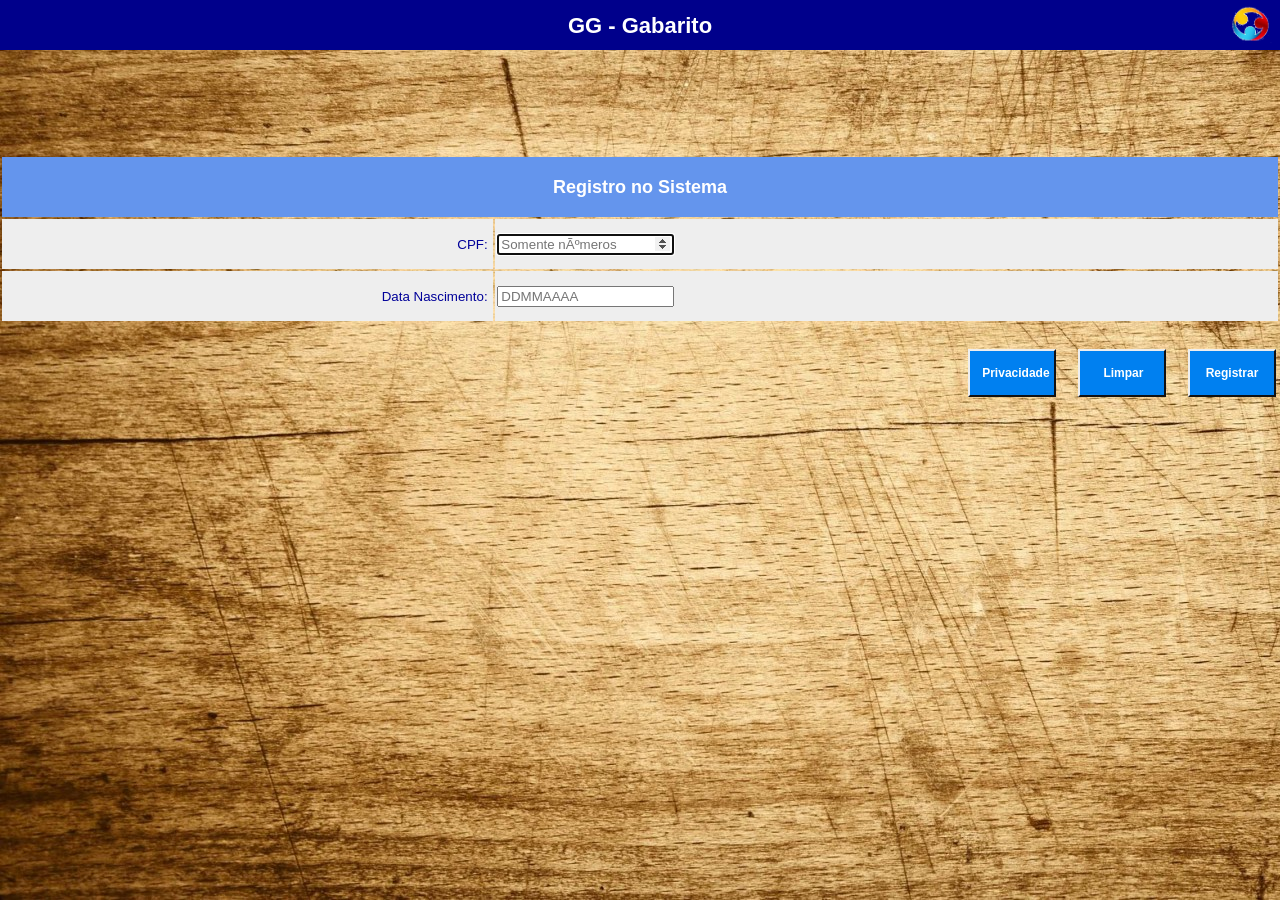
<file: index.html>
<!DOCTYPE html>
<head>
    <meta http-equiv="Content-Type" content="text/html; charset=ISO-8859-1">
    <!-- meta http-equiv="Content-Security-Policy" content="default-src * 'self' 'unsafe-inline' data: gap: 'unsafe-eval';style-src * 'self' 'unsafe-inline';connect-src * ;script-src * 'self' 'unsafe-inline';media-src *" -->
    <meta http-equiv="Content-Security-Policy" content="default-src *; style-src 'self' http://* 'unsafe-inline'; script-src 'self' http://* 'unsafe-inline' 'unsafe-eval'" />  
    <meta name="format-detection" content="telephone=yes">
    <meta name="msapplication-tap-highlight" content="yes">
    <meta name="viewport" content="initial-scale=1, width=device-width, viewport-fit=cover">
    <link rel="stylesheet" type="text/css" href="css/index.css">
    <link rel="stylesheet" type="text/css" href="css/Estilos.css">
    
<!--    <script type="text/javascript" src="cordova.js"></script> -->
    <script type="text/javascript" src="js/index.js"></script>    
    <script type="text/javascript" src="js/jquery.min.js"></script>   
<title>GG - Gabarito Escolar</title>
</head>

<body>
<div id="tudo">

    <!-- Cabeçalho -->
	<div class="cabecalho">
		<table border="0" width="100%" align="middle" cellpadding="0" cellspacing="0">
			<tr valign="middle">
				<td width="10%">
					&nbsp;<img src='img/voltar4.png' height='40px' style='cursor:pointer' id='voltar' class='seta oculto'>
				</td>
				<td class="titulo" width="80%">
					GG - Gabarito
				</td>
				<td width="10%">
					<img src='img/sedf2.png' height='40px' class="sedf">
				</td>				
			</tr>
		</table>
	</div>    


    <!-- Página Lista de Gabaritos -->
    <div id="dvConteudo" class="dvConteudo oculto">
    </div>

    <!-- Página Detalhe de Gabarito -->
    <div id="dvDetalhe" class="dvDetalhe oculto">
    </div>

    <!-- Registro Inicial no Sistema -->
    <div id="inicial" class="inicial oculto">
     	<table border="0" width="100%" align="middle" cellpadding="2" cellspacing="2">
			<tr class="tabela_resposta_titulo_18">
				<td align="middle" colspan="2" style="height:60px">Registro no Sistema</td>
			</tr>     	
            <tr class="tabela_resposta_corpo_10" style="height: 50px">
                <td class="right">CPF:&nbsp;</td>
                <td class="left">
                	<input type="number" name="num_cpf" id="num_cpf" size="4" maxlength="14" placeholder="Somente números" value="">
                </td>
            </tr>
            <tr class="tabela_resposta_corpo_10" style="height: 50px">
                <td class="tabregistro right">Data Nascimento:&nbsp;</td>
                <td class="tabregistro left">
                	<input type="number" name="dat_nascimento" id="dat_nascimento" size="12" maxlength="9" placeholder="DDMMAAAA" value="">
                </td>
            </tr>
            <tr><td colspan="2" class="tabregistro">&nbsp;</td></tr>
            <tr style="height: 50px">
                <td colspan="2" class="right">
                	<input type="button" id="cmdPrivacidade" name="cmdPrivacidade" value="  Privacidade " class="botao_azul">
                	&nbsp;&nbsp;&nbsp;                
                	<input type="button" id="cmdLimpar" name="cmdLimpar" value="  Limpar " class="botao_azul">
                	&nbsp;&nbsp;&nbsp;
                    <input type="button" id="cmdRegistrar" name="cmdRegistrar" value="  Registrar  " class="botao_azul">
                </td>
            </tr>
        </table>
    </div>

            

    <div id="divRodape" class="rodape oculto">
        <canvas id="myChart" style="width:100%";></canvas>
    </div>

    <!-- Página Detalhe de Gabarito -->
    <div id="dvPrivacidade" class="dvPrivacidade oculto">
    	<br><br><br><br>
		<b>Política de Privacidade</b>
		<br><br>
		Alexandre de Godoi Rodrigues criou o aplicativo GG Gabarito como aplicativo free. Este SERVIÇO é fornecido pelo desenvolvedor sem custo e é destinado para uso como está.
		Esta página é usada para informar os visitantes sobre as políticas nossas de coleta, uso e divulgação de Informações pessoais, caso alguém decida usar o nosso serviço.
		Se você optar por usar o nosso serviço, concordará com a coleta e uso de informações relacionadas a essa política. As informações pessoais coletadas por nós são usadas para fornecer e melhorar o serviço. Nós não usaremos nem compartilharemos suas informações com ninguém, exceto conforme descrito nesta Política de Privacidade.
		Os termos usados nesta Política de Privacidade têm os mesmos significados que os nossos Termos e Condições, que podem ser acessados no aplicativo, a menos que definido de outra forma nesta Política de Privacidade.
		<br>
		<br>
		<b>Coleta e Uso de Informações</b>
		<br>
		Para uma melhor experiência, ao usar nosso Serviço, nós podemos exigir que você nos forneça algumas informações pessoais identificáveis como o CPF e a data de nascimento. As informações que solicitamos será retido por nós e usados conforme descrito nesta política de privacidade.
		O aplicativo não usa serviços de terceiros que podem coletar informações usadas para identificá-lo.
		<br>
		<br>
		<b>Google Play Services</b>
		<br>
		Dados de Log
		<br>
		Nós queremos informá-lo de que sempre que você usar o nosso serviço, no caso de um erro no aplicativo coletamos dados e informações em seu telefone, chamados Dados do registro. Esses dados de registro podem incluir informações como endereço IP do dispositivo, endereço IP, nome do dispositivo, versão do sistema operacional, configuração do aplicativo, a hora e a data do seu uso do serviço e outras estatísticas.
		<br>
		<br>
		<b>Cookies</b>
		<br>
		Cookies são arquivos com uma pequena quantidade de dados que são comumente usados como identificadores exclusivos anônimos. Estes são enviados para o seu navegador a partir dos sites que você visita e são armazenados na memória interna do seu dispositivo.
		Nosso serviço não usa esses “cookies” explicitamente. No entanto, o aplicativo pode usar código de terceiros e bibliotecas que usam “cookies” para coletar informações para melhorar os serviços. Você tem a opção de aceitar ou recusar esses cookies e saber quando um cookie está sendo enviado para o seu dispositivo. Se você optar por recusar nossos cookies, talvez não consiga usar algumas partes deste Serviço.
		<br>
		<br>
		<b>Provedores de serviço</b>
		<br>
		Nós podemos empregar empresas e indivíduos de terceiros devido às seguintes razões:
		<br>
		<ul>
		<li>Para facilitar nosso serviço;</li>
		<li>Para fornecer o serviço em nosso nome;</li>
		<li>Para executar serviços relacionados ao aplicativo; ou</li>
		<li>Para nos ajudar a analisar como nosso Serviço é usado.</li>
		</ul>
		Nós queremos informar aos usuários deste Serviço que esses terceiros têm acesso às suas Informações Pessoais. O motivo é executar as tarefas atribuídas a eles em nosso nome. No entanto, eles são obrigados a não divulgar ou usar as informações para qualquer outra finalidade.
		<br>
		<br>
		<b>Segurança</b>
		<br>
		Nós valorizamos sua confiança ao nos fornecer suas Informações Pessoais, assim, estamos nos esforçando para usar meios comercialmente aceitáveis de protegê-los. Mas lembre-se de que nenhum método de transmissão pela Internet, ou método de armazenamento eletrônico é 100% seguro e confiável, e nós não podemos garantir sua segurança absoluta.
		<br>
		<br>
		<b>Privacidade das crianças</b>
		<br>
		Estes Serviços não tratam ninguém com idade inferior a 13 anos. Nós não coletamos intencionalmente informações pessoalmente identificáveis de crianças menores de 13 anos. No caso de descobrirmos que uma criança com menos de 13 anos forneceu informações pessoais, nós excluímos imediatamente isso de nossos servidores. Se você é pai / mãe ou responsável legal e sabe que seu filho nos forneceu informações pessoais, entre em contato conosco para que possamos tomar as providências necessárias.
		<br>
		<br>
		<b>Alterações a esta política de privacidade</b>
		<br>
		Nós podemos atualizar nossa Política de Privacidade de tempos em tempos. Assim, aconselhamos que você revise esta página periodicamente para quaisquer alterações. Nós iremos notificá-lo de quaisquer alterações publicando a nova Política de Privacidade nesta página. Essas alterações são efetivadas imediatamente após serem publicadas nesta página.
		<br>
		<br>
		<b>Contate-Nos</b>
		<br>
		Se você tiver dúvidas ou sugestões sobre a nossa Política de Privacidade, não hesite em entrar em contato conosco pelo e-mail sac@baixacnpj.com.br.
		<br>
		<i>Esta página de política de privacidade foi criada em privacypolicytemplate.net e modificada pelo Desenvolvedor da Aplicação.</i>
		<br>
		<br>
    </div>    

</div>
</body>
</html>
</file>
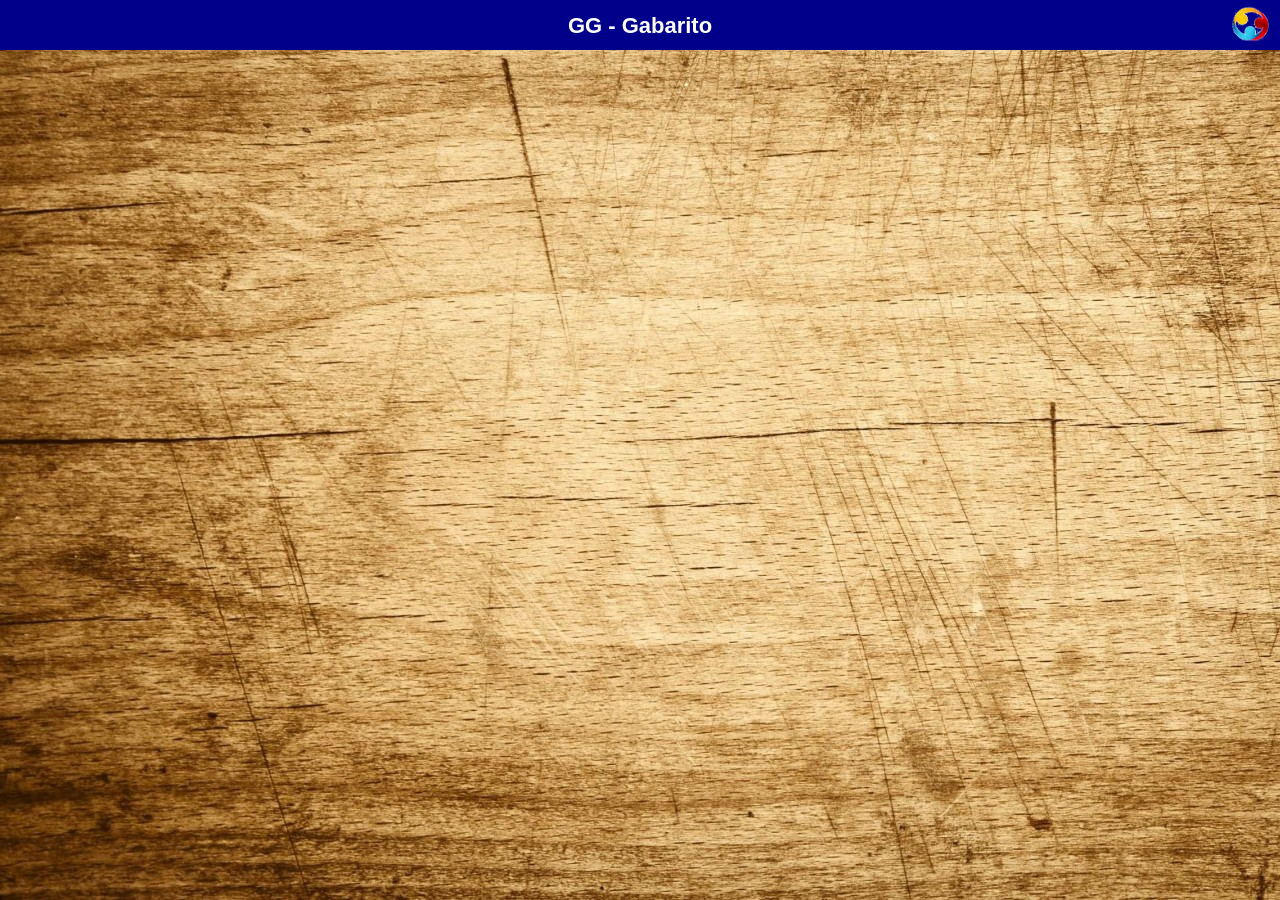
<file: www/index.html>
<!DOCTYPE html>
<head>
    <meta http-equiv="Content-Type" content="text/html; charset=ISO-8859-1">
    <!-- meta http-equiv="Content-Security-Policy" content="default-src * 'self' 'unsafe-inline' data: gap: 'unsafe-eval';style-src * 'self' 'unsafe-inline';connect-src * ;script-src * 'self' 'unsafe-inline';media-src *" -->
    <meta http-equiv="Content-Security-Policy" content="default-src *; style-src 'self' http://* 'unsafe-inline'; script-src 'self' http://* 'unsafe-inline' 'unsafe-eval'" />  
    <meta name="format-detection" content="telephone=yes">
    <meta name="msapplication-tap-highlight" content="yes">
    <meta name="viewport" content="initial-scale=1, width=device-width, viewport-fit=cover">
    <link rel="stylesheet" type="text/css" href="css/index.css">
    <link rel="stylesheet" type="text/css" href="css/Estilos.css">
    
    <script type="text/javascript" src="cordova.js"></script>
    <script type="text/javascript" src="js/index.js"></script>    
    <script type="text/javascript" src="js/jquery.min.js"></script>   
<title>GG - Gabarito Escolar</title>
</head>

<body>
<div id="tudo">

    <!-- Cabe�alho -->
	<div class="cabecalho">
		<table border="0" width="100%" align="middle" cellpadding="0" cellspacing="0">
			<tr valign="middle">
				<td width="10%">
					&nbsp;<img src='img/voltar4.png' height='40px' style='cursor:pointer' id='voltar' class='seta oculto'>
				</td>
				<td class="titulo" width="80%">
					GG - Gabarito
				</td>
				<td width="10%">
					<img src='img/sedf2.png' height='40px' class="sedf">
				</td>				
			</tr>
		</table>
	</div>    


    <!-- P�gina Lista de Gabaritos -->
    <div id="dvConteudo" class="dvConteudo oculto">
    </div>

    <!-- P�gina Detalhe de Gabarito -->
    <div id="dvDetalhe" class="dvDetalhe oculto">
    </div>

    <!-- Registro Inicial no Sistema -->
    <div id="inicial" class="inicial oculto">
     	<table border="0" width="100%" align="middle" cellpadding="2" cellspacing="2">
			<tr class="tabela_resposta_titulo_18">
				<td align="middle" colspan="2" style="height:60px">Registro no Sistema</td>
			</tr>     	
            <tr class="tabela_resposta_corpo_10" style="height: 50px">
                <td class="right">CPF:&nbsp;</td>
                <td class="left">
                	<input type="number" name="num_cpf" id="num_cpf" size="4" maxlength="14" placeholder="Somente n�meros" value="">
                </td>
            </tr>
            <tr class="tabela_resposta_corpo_10" style="height: 50px">
                <td class="tabregistro right">Data Nascimento:&nbsp;</td>
                <td class="tabregistro left">
                	<input type="number" name="dat_nascimento" id="dat_nascimento" size="12" maxlength="9" placeholder="DDMMAAAA" value="">
                </td>
            </tr>
            <tr><td colspan="2" class="tabregistro">&nbsp;</td></tr>
            <tr style="height: 50px">
                <td colspan="2" class="right">
                	<input type="button" id="cmdPrivacidade" name="cmdPrivacidade" value="  Privacidade " class="botao_azul">
                	&nbsp;&nbsp;&nbsp;                
                	<input type="button" id="cmdLimpar" name="cmdLimpar" value="  Limpar " class="botao_azul">
                	&nbsp;&nbsp;&nbsp;
                    <input type="button" id="cmdRegistrar" name="cmdRegistrar" value="  Registrar  " class="botao_azul">
                </td>
            </tr>
        </table>
    </div>

            

    <div id="divRodape" class="rodape oculto">
        <canvas id="myChart" style="width:100%";></canvas>
    </div>

    <!-- P�gina Detalhe de Gabarito -->
    <div id="dvPrivacidade" class="dvPrivacidade oculto">
    	<br><br><br><br>
		<b>Pol�tica de Privacidade</b>
		<br><br>
		Alexandre de Godoi Rodrigues criou o aplicativo GG Gabarito como aplicativo free. Este SERVI�O � fornecido pelo desenvolvedor sem custo e � destinado para uso como est�.
		Esta p�gina � usada para informar os visitantes sobre as pol�ticas nossas de coleta, uso e divulga��o de Informa��es pessoais, caso algu�m decida usar o nosso servi�o.
		Se voc� optar por usar o nosso servi�o, concordar� com a coleta e uso de informa��es relacionadas a essa pol�tica. As informa��es pessoais coletadas por n�s s�o usadas para fornecer e melhorar o servi�o. N�s n�o usaremos nem compartilharemos suas informa��es com ningu�m, exceto conforme descrito nesta Pol�tica de Privacidade.
		Os termos usados nesta Pol�tica de Privacidade t�m os mesmos significados que os nossos Termos e Condi��es, que podem ser acessados no aplicativo, a menos que definido de outra forma nesta Pol�tica de Privacidade.
		<br>
		<br>
		<b>Coleta e Uso de Informa��es</b>
		<br>
		Para uma melhor experi�ncia, ao usar nosso Servi�o, n�s podemos exigir que voc� nos forne�a algumas informa��es pessoais identific�veis como o CPF e a data de nascimento. As informa��es que solicitamos ser� retido por n�s e usados conforme descrito nesta pol�tica de privacidade.
		O aplicativo n�o usa servi�os de terceiros que podem coletar informa��es usadas para identific�-lo.
		<br>
		<br>
		<b>Google Play Services</b>
		<br>
		Dados de Log
		<br>
		N�s queremos inform�-lo de que sempre que voc� usar o nosso servi�o, no caso de um erro no aplicativo coletamos dados e informa��es em seu telefone, chamados Dados do registro. Esses dados de registro podem incluir informa��es como endere�o IP do dispositivo, endere�o IP, nome do dispositivo, vers�o do sistema operacional, configura��o do aplicativo, a hora e a data do seu uso do servi�o e outras estat�sticas.
		<br>
		<br>
		<b>Cookies</b>
		<br>
		Cookies s�o arquivos com uma pequena quantidade de dados que s�o comumente usados como identificadores exclusivos an�nimos. Estes s�o enviados para o seu navegador a partir dos sites que voc� visita e s�o armazenados na mem�ria interna do seu dispositivo.
		Nosso servi�o n�o usa esses �cookies� explicitamente. No entanto, o aplicativo pode usar c�digo de terceiros e bibliotecas que usam �cookies� para coletar informa��es para melhorar os servi�os. Voc� tem a op��o de aceitar ou recusar esses cookies e saber quando um cookie est� sendo enviado para o seu dispositivo. Se voc� optar por recusar nossos cookies, talvez n�o consiga usar algumas partes deste Servi�o.
		<br>
		<br>
		<b>Provedores de servi�o</b>
		<br>
		N�s podemos empregar empresas e indiv�duos de terceiros devido �s seguintes raz�es:
		<br>
		<ul>
		<li>Para facilitar nosso servi�o;</li>
		<li>Para fornecer o servi�o em nosso nome;</li>
		<li>Para executar servi�os relacionados ao aplicativo; ou</li>
		<li>Para nos ajudar a analisar como nosso Servi�o � usado.</li>
		</ul>
		N�s queremos informar aos usu�rios deste Servi�o que esses terceiros t�m acesso �s suas Informa��es Pessoais. O motivo � executar as tarefas atribu�das a eles em nosso nome. No entanto, eles s�o obrigados a n�o divulgar ou usar as informa��es para qualquer outra finalidade.
		<br>
		<br>
		<b>Seguran�a</b>
		<br>
		N�s valorizamos sua confian�a ao nos fornecer suas Informa��es Pessoais, assim, estamos nos esfor�ando para usar meios comercialmente aceit�veis de proteg�-los. Mas lembre-se de que nenhum m�todo de transmiss�o pela Internet, ou m�todo de armazenamento eletr�nico � 100% seguro e confi�vel, e n�s n�o podemos garantir sua seguran�a absoluta.
		<br>
		<br>
		<b>Privacidade das crian�as</b>
		<br>
		Estes Servi�os n�o tratam ningu�m com idade inferior a 13 anos. N�s n�o coletamos intencionalmente informa��es pessoalmente identific�veis de crian�as menores de 13 anos. No caso de descobrirmos que uma crian�a com menos de 13 anos forneceu informa��es pessoais, n�s exclu�mos imediatamente isso de nossos servidores. Se voc� � pai / m�e ou respons�vel legal e sabe que seu filho nos forneceu informa��es pessoais, entre em contato conosco para que possamos tomar as provid�ncias necess�rias.
		<br>
		<br>
		<b>Altera��es a esta pol�tica de privacidade</b>
		<br>
		N�s podemos atualizar nossa Pol�tica de Privacidade de tempos em tempos. Assim, aconselhamos que voc� revise esta p�gina periodicamente para quaisquer altera��es. N�s iremos notific�-lo de quaisquer altera��es publicando a nova Pol�tica de Privacidade nesta p�gina. Essas altera��es s�o efetivadas imediatamente ap�s serem publicadas nesta p�gina.
		<br>
		<br>
		<b>Contate-Nos</b>
		<br>
		Se voc� tiver d�vidas ou sugest�es sobre a nossa Pol�tica de Privacidade, n�o hesite em entrar em contato conosco pelo e-mail sac@baixacnpj.com.br.
		<br>
		<i>Esta p�gina de pol�tica de privacidade foi criada em privacypolicytemplate.net e modificada pelo Desenvolvedor da Aplica��o.</i>
		<br>
		<br>
    </div>    

</div>
</body>
</html>
</file>
<file: css/index.css>
* {
  box-sizing: border-box;
}
body {
    margin: 0;
    font-family: Arial;
    background-image:url("../img/fundo-madeira.jpg");
    background-color: #cccccc;
}
.cabecalho {
    position: fixed;
    background-color: darkblue;
    border: 0px solid black;
    padding: 0 0px;     
    height: 50px;
    margin: 0px;
    top: 0px;
    text-align: center;
    vertical-align: middle;
    color: white;   
    font-size: 22px;
    font-weight: bold;
    z-index: 10;
    width: 100%;
}
.tabcontrol {
    display: flex;      
    flex-direction: row;
    flex-wrap: wrap;
    justify-content: center;    
    justify-content: flex-start;
    justify-content: space-around;
    background-color: blue;
    border: 2px solid grey;
    margin: 5px;
    text-align: center;
    color: white;
    padding-left: 50px;
    padding: 0 4px;     
    vertical-align: middle;
}
.tabcontrol1 {
    display: flex;      
    flex-direction: row;
    flex-wrap: wrap;
    justify-content: center;    
    background-color: gray;
    margin: 5px;
    text-align: center;
    color: white;
    width:45%;
    height:100%;
    background-color:blue;
    outline:none;
    cursor:pointer;
    padding-left: 50px;
    padding: 0 4px;     
}
.tabcontrol2 {
    display: flex;      
    flex-direction: row;
    flex-wrap: wrap;
    justify-content: center;    
    background-color: gray;
    margin: 5px;
    text-align: center;
    color: white;
    width:45%;
    height:100%;
    background-color:blue;
    outline:none;
    cursor:pointer;
    padding-left: 50px;
    padding: 0 4px;  
}
.tabcontrolfocus {
    background-color: yellow;
    color: black;
    font-weight: bold;
}
.flexo {
    display: flex;      
    flex-direction: row;
    flex-wrap: wrap;
    justify-content: left;
    align-items: stretch;
    margin: 5px;
    top: 55px;
    background-color: yellow;
    border: 2px solid black;
    padding-left: 50px;
    padding: 0 4px;     
}
.flexook {
    top: 55px;
    display: flex;      
    flex-direction: row;
    flex-wrap: wrap;
    justify-content: left;
    align-items: stretch;
    margin: 5px;
    background-color: #eeeeee;
    border: 2px solid black;
    padding-left: 50px;
    padding: 0 4px;     
}
.oculto {
    display:none;
}
.dvConteudo {
    position: relative;
    top:55px;   
    z-index: 1;     
}
.dvDetalhe {
    position: relative;
    top:55px;   
    z-index: 1;          
}
.seta {
    position: fixed;
    top: 5px;
    left: 15px;   
    z-index: 10;                   
}
.sedf {
    position: fixed;
    top: 5px;
    right: 5px;   
    z-index: 10;                   
}
.inicial {
    position: relative;
    top:155px;   
    z-index: 1;               
}
.titulo {
    top: 13px;
    position: fixed;
}
.rodape {
    position: fixed;
    bottom: 0;
    width:100%;
    height:100px;   
    background-color: #eeeeee;
    z-index: 10;
    border: 2px solid black;
}
.dvPrivacidade {
    margin: 0px;
    padding: 10 10px;     
    text-align: justify;
    color: black;	
    background-color: yellow;    
	font-size: 16px;    
}
.left {
	text-align: left;
}
.right {
	text-align: right;
}

/* Responsive layout - makes a two column-layout instead of four columns */
@media (max-width: 800px) {
  .column {
    flex: 50%;
    max-width: 50%;
  }
}

/* Responsive layout - makes the two columns stack on top of each other instead of next to each other */
@media (max-width: 600px) {
  .column {
    flex: 100%;
    max-width: 100%;
  }
}
</file>
<file: css/Estilos.css>
<style type='text/css'>{  }

/*body          	{background:#FFFFFF}*/
h1            	{color:#0000FF; text-weight:bold}
hr            	{color:#0000FF; width:70%}

.oculto
{
	display: none;
}
/* >>>---   Objetos de Entrada e Sa�da   ---<<< */

.botao_cinza
	{font-family: Verdana, Arial, Helvetica, sans-serif;
	 font-size: 12px;
	 font-weight: bold;
	 color: #FFFFFF;
	 text-decoration: none;
	 background-color: #808080;
	 border-color: #eeeeee #666666 #666666 #eeeeee;
	 height:48px;
	 width:88px;	 
	 }
.botao_azul
	{font-family: Verdana, Arial, Helvetica, sans-serif;
	 font-size: 12px;
	 font-weight: bold;
	 color: #FFFFFF;
	 text-decoration: none;
	 background-color: #0080F0;    /* #4169E1 */
	 border-color: #eeeeee #666666 #666666 #eeeeee;
	 height:48px;
	 width:88px;
	 }
.botao_vermelho
	{font-family: Verdana, Arial, Helvetica, sans-serif;
	 font-size: 12px;
	 font-weight: bold;
	 color: #FFFFFF;
	 text-decoration: none;
	 background-color: #FF0000;
	 border-color: #eeeeee #666666 #666666 #eeeeee;
	 }
.botao_desativado
	{font-family: Verdana, Arial, Helvetica, sans-serif;
	 font-size: 12px;
	 font-weight: bold;
	 color: #FFFFFF;
	 text-decoration: none;
	 background-color: #D3D3D3;
	 border-color: #eeeeee #666666 #666666 #eeeeee;
	 }
/* antigo input_vermelho */
.input_text
 	{font-family: Verdana, Arial, Helvetica, sans-serif;
 	 font-size: 12px;
 	 font-weight: none;
 	 color: #000000;
 	 text-decoration: none;
 	 background-color: #F5F5F5;
 	 }
.input_alterado
 	{font-family: Verdana, Arial, Helvetica, sans-serif;
 	 font-size: 12px;
 	 font-weight: none;
 	 color: #000000;
 	 text-decoration: none;
	 background-color: #FFFFAA;
 	 }
.input_readonly
	{font-family: Verdana, Arial, Helvetica, Sans-Serif;
	 font-size: 12px;
 	 font-weight: none;
	 color: #000000;
	 text-decoration: none;
  	 background-color: #D0D0D0;
	 }
.input_text_10
 	{font-family: Verdana, Arial, Helvetica, sans-serif;
 	 font-size: 10px;
 	 font-weight: none;
 	 color: #000000;
 	 text-decoration: none;
 	 background-color: #F5F5F5;
 	 }

/* combo */
.combo_cinza
	{font-family: Verdana, Arial, Helvetica, sans-serif;
	 font-size: 12px;
	 font-weight: bold;
	 color: #FFFFFF;
	 text-decoration: none;
	 background-color: #808080;
	 }


/* >>>---   TEXTOS   ---<<< */
.texto_arial_7
	{color:#000099;
	 font-weight:none;
	 font-family: Arial, Helvetica, Sans-Serif;
	 font-size:7pt;
	 text-decoration: none
	 }
.texto_8
	{color:#000099;
	 font-weight:none;
	 font-family: Verdana, Arial, Helvetica, Sans-Serif;
	 font-size:8pt;
	 text-decoration: none
	 }
.texto_8_red
	{color:#000099;
	 font-weight:none;
	 font-family: Verdana, Arial, Helvetica, Sans-Serif;
	 font-size:8pt;
	 text-decoration: none;
	 color: red;
	 }	 
.texto_8N
	{color:#000099;
	 font-weight:bold;
	 font-family: Verdana, Arial, Helvetica, Sans-Serif;
	 font-size:8pt;
	 text-decoration: none
	 }
.texto_10
	{color:#000099;
	 font-weight:none;
	 font-family: Verdana, Arial, Helvetica, Sans-Serif;
	 font-size:10pt;
	 text-decoration: none
	 }
.texto_10_red
	{color:#000099;
	 font-weight:none;
	 font-family: Verdana, Arial, Helvetica, Sans-Serif;
	 font-size:10pt;
	 text-decoration: none;
	 color:red;
	 }
.texto_10N
	{color:#000099;
	 font-weight:bold;
	 font-family: Verdana, Arial, Helvetica, Sans-Serif;
	 font-size:10pt;
	 text-decoration: none
	 }
.texto_12
	{color:#000099;
	 font-weight:none;
	 font-family: Verdana, Arial, Helvetica, Sans-Serif;
	 font-size:12pt;
	 text-decoration: none
	 }
.texto_12N
	{color:#000099;
	 font-weight:bold;
	 font-family: Verdana, Arial, Helvetica, Sans-Serif;
	 font-size:12pt;
	 text-decoration: none
	 }
.texto_13N
	{color:#000099;
	 font-weight:bold;
	 font-family: Verdana, Arial, Helvetica, Sans-Serif;
	 font-size:13pt;
	 text-decoration: none
	 }

/*
S O B R E A V I S O   -   I M P R E S S � O

As fontes abaixo comentadas devem ser ativadas caso a fun��o de redu��o de fontes
para a impress�o do sobreaviso seja ativada.
*/

/*
.texto_PR5
	{color:#000000;
	 font-weight:none;
	 font-family: Verdana, Arial, Helvetica, Sans-Serif;
	 font-size:5pt;
	 text-decoration: none
	 }	 
.texto_PR6
	{color:#000000;
	 font-weight:none;
	 font-family: Verdana, Arial, Helvetica, Sans-Serif;
	 font-size:6pt;
	 text-decoration: none
	 }	 
.texto_PR6N
	{color:#000000;
	 font-weight:bold;
	 font-family: Verdana, Arial, Helvetica, Sans-Serif;
	 font-size:6pt;
	 text-decoration: none
	 }
*/
.cabecalho_site
	{
	 font-weight: bold;
	 font-family: Verdana, Arial, Helvetica, Sans-Serif;
	 font-size:14pt;
	 text-decoration: none;
	 color: #000080;
	}
.texto_PR7
	{color:#000000;
	 font-weight:none;
	 font-family: Verdana, Arial, Helvetica, Sans-Serif;
	 font-size:7pt;
	 text-decoration: none
	 }
.texto_PR7N
	{color:#000000;
	 font-weight:bold;
	 font-family: Verdana, Arial, Helvetica, Sans-Serif;
	 font-size:7pt;
	 text-decoration: none
	 }
.texto_PR8
	{color:#000000;
	 font-weight:none;
	 font-family: Verdana, Arial, Helvetica, Sans-Serif;
	 font-size:8pt;
	 text-decoration: none
	 }
.texto_PR8N
	{color:#000000;
	 font-weight:bold;
	 font-family: Verdana, Arial, Helvetica, Sans-Serif;
	 font-size:8pt;
	 text-decoration: none
	 }
.texto_PR10
	{color:#000000;
	 font-weight:none;
	 font-family: Verdana, Arial, Helvetica, Sans-Serif;
	 font-size:10pt;
	 text-decoration: none
	 }
.texto_PR10N
	{color:#000000;
	 font-weight:bold;
	 font-family: Verdana, Arial, Helvetica, Sans-Serif;
	 font-size:10pt;
	 text-decoration: none;
	 }
.texto_PR12
	{color:#000000;
	 font-weight:none;
	 font-family: Verdana, Arial, Helvetica, Sans-Serif;
	 font-size:12pt;
	 text-decoration: none
	 }
.texto_PR12N
	{color:#000000;
	 font-weight:bold;
	 font-family: Verdana, Arial, Helvetica, Sans-Serif;
	 font-size:12pt;
	 text-decoration: none
	 }
.texto_PR14
	{color:#000000;
	 font-weight:none;
	 font-family: Verdana, Arial, Helvetica, Sans-Serif;
	 font-size:14pt;
	 text-decoration: none
	 }
.texto_PR17
	{color:#000000;
	 font-weight:none;
	 font-family: Verdana, Arial, Helvetica, Sans-Serif;
	 font-size:17pt;
	 text-decoration: none
	 }

/* >>>---   FORMUL�RIOS   ---<<< */
.tabela_formulario_cabecalho_12
	{font-family: Verdana, Arial, Helvetica, sans-serif;
	 font-size: 12px;
	 font-weight: bold;
	 text-decoration: none;
	 color: #000000;
	 background-color: #98FB98;
	 }
.tabela_formulario_cabecalho_14
	{font-family: Verdana, Arial, Helvetica, sans-serif;
	 font-size: 14px;
	 font-weight: bold;
	 text-decoration: none;
	 color: #000000;
/* 	 background-color: #80E080; */
	 background-color: #98FB98;
	 }
.tabela_formulario_identificador
	{font-family: Verdana, Arial, Helvetica, sans-serif;
	 font-size: 12px;
	 font-weight: bold;
	 text-decoration: none;
	 color: #FFFFFF;
	 background-color: #6699FF;
	 }

.tabela_formulario_dependencia
	{font-family: Verdana, Arial, Helvetica, sans-serif;
	 font-size: 12px;
	 font-weight: bold;
	 text-decoration: none;
	 color: #FFFFFF;
	 background-color: #000099;
	 }



/* >>>---   Formatos: TABELAS   ---<<< */

/* cabecalho */
.tabela_resposta_cabecalho_8
	{font-family: Verdana, Arial, Helvetica, sans-serif;
	 font-size: 8px;
	 font-weight: bold;
	 text-decoration: none;
	 color: #FFFFFF;
	 background-color: #6495ED;
	 }
.tabela_resposta_cabecalho_10
	{font-family: Verdana, Arial, Helvetica, sans-serif;
	 font-size: 10px;
	 font-weight: bold;
	 text-decoration: none;
	 color: #FFFFFF;
	 background-color: #6495ED;
	 }
.tabela_resposta_cabecalho_12
	{font-family: Verdana, Arial, Helvetica, sans-serif;
	 font-size: 12px;
	 font-weight: bold;
	 text-decoration: none;
	 color: #FFFFFF;
	 background-color: #6495ED;
	 }
.tabela_resposta_cabecalho_14
	{font-family: Verdana, Arial, Helvetica, sans-serif;
	 font-size: 14px;
	 font-weight: bold;
	 text-decoration: none;
	 color: #FFFFFF;
	 background-color: #6495ED;
	 }
.tabela_resposta_cabecalho_8_ordena
	{font-family: Verdana, Arial, Helvetica, sans-serif;
	 font-size: 8px;
	 font-weight: bold;
	 text-decoration: none;
	 color: #000000;
	 background-color: #FFD700;
	 }
.tabela_resposta_cabecalho_10_ordena
	{font-family: Verdana, Arial, Helvetica, sans-serif;
	 font-size: 10px;
	 font-weight: bold;
	 text-decoration: none;
	 color: #000000;
	 background-color: #FFD700;
	 }
.tabela_resposta_cabecalho_12_ordena
	{font-family: Verdana, Arial, Helvetica, sans-serif;
	 font-size: 12px;
	 font-weight: bold;
	 text-decoration: none;
	 color: #000000;
	 background-color: #FFD700;
	 }

/* cabecalho - cinza */
.tabela_resposta_cabecalho_7N_Cz
	{font-family: Verdana, Arial, Helvetica, sans-serif;
  	 font-size:7pt;
	 font-weight: bold;
  	 text-decoration: none;
  	 color:#000000;
	 background-color: #D3D3D3;
  	 }

/* corpo */
.tabela_resposta_corpo_6
	{font-family: Verdana, Arial, Helvetica, sans-serif;
  	 font-size:6pt;
  	 text-decoration: none;
  	 color:#000099;
	 background-color: #eeeeee;
  	 }
.tabela_resposta_corpo_7
	{font-family: Verdana, Arial, Helvetica, sans-serif;
  	 font-size:7pt;
  	 text-decoration: none;
  	 color:#000099;
	 background-color: #eeeeee;
  	 }
.tabela_resposta_corpo_7N
	{font-family: Verdana, Arial, Helvetica, sans-serif;
  	 font-size:7pt;
	 font-weight:bold;
  	 text-decoration: none;
  	 color:#000099;
	 background-color: #eeeeee;
  	 }
.tabela_resposta_corpo_8
	{font-family: Verdana, Arial, Helvetica, sans-serif;
  	 font-size:8pt;
  	 text-decoration: none;
  	 color:#000099;
	 background-color: #eeeeee;
  	 }
.tabela_resposta_corpo_8_red
	{font-family: Verdana, Arial, Helvetica, sans-serif;
  	 font-size:8pt;
  	 text-decoration: none;
  	 color:red;
	 font-weight:bold;
	 background-color: #eeeeee;
  	 }	 
.tabela_resposta_corpo_8_A
	{font-family: Verdana, Arial, Helvetica, sans-serif;
  	 font-size:8pt;
  	 text-decoration: none;
  	 color:#000066;
	 background-color: #eeeeee;
  	 }
.tabela_resposta_corpo_8N
	{font-family: Verdana, Arial, Helvetica, sans-serif;
  	 font-size:8pt;
	 font-weight:bold;
  	 text-decoration: none;
  	 color:#000099;
	 background-color: #eeeeee;
  	 }
.tabela_resposta_corpo_10
	{font-family: Verdana, Arial, Helvetica, sans-serif;
  	 font-size:10pt;
  	 text-decoration: none;
  	 color:#000099;
	 background-color: #eeeeee;
  	 }
.tabela_resposta_corpo_10_impar
	{font-family: Verdana, Arial, Helvetica, sans-serif;
  	 font-size:10pt;
  	 text-decoration: none;
  	 color:#000099;
	 background-color: #ffffff;
  	 }
	 
/* corpo - amarelo */
.tabela_resposta_corpo_6_alerta_Am
	{font-family: Verdana, Arial, Helvetica, sans-serif;
  	 font-size:6pt;
  	 text-decoration: none;
  	 color:#000099;
	 background-color: #FFFF00;
  	 }  	 
.tabela_resposta_corpo_7_amarelo
	{font-family: Verdana, Arial, Helvetica, sans-serif;
  	 font-size:7pt;
  	 text-decoration: none;
  	 color:#000099;
	 background-color: #FFFF00;
  	 }
.tabela_resposta_corpo_7_alerta_Am
	{font-family: Verdana, Arial, Helvetica, sans-serif;
  	 font-size:7pt;
  	 text-decoration: none;
  	 color:#000099;
	 background-color: #FFFF00;
  	 }
.tabela_resposta_corpo_7N_alerta_Am
	{font-family: Verdana, Arial, Helvetica, sans-serif;
  	 font-size:7pt;
	 font-weight:bold;
  	 text-decoration: none;
  	 color:#000099;
	 background-color: #FFFF00;
  	 }
.tabela_resposta_corpo_8_alerta_Am
	{font-family: Verdana, Arial, Helvetica, sans-serif;
  	 font-size:8pt;
  	 text-decoration: none;
  	 color:#000099;
	 background-color: #FFFF00;
  	 }
.tabela_resposta_corpo_8N_alerta_Am
	{font-family: Verdana, Arial, Helvetica, sans-serif;
  	 font-size:8pt;
	 font-weight:bold;
  	 text-decoration: none;
  	 color:#000099;
	 background-color: #FFFF00;
  	 }
.tabela_resposta_corpo_10N_alerta_Am
	{font-family: Verdana, Arial, Helvetica, sans-serif;
  	 font-size:10pt;
	 font-weight:bold;
  	 text-decoration: none;
  	 color:#000099;
	 background-color: #FFFF00;
  	 }
.tabela_resposta_corpo_12N_alerta_Am
	{font-family: Verdana, Arial, Helvetica, sans-serif;
  	 font-size:12pt;
	 font-weight:bold;
  	 text-decoration: none;
  	 color:#000099;
	 background-color: #FFFF00;
  	 }

/* corpo - azul */
.tabela_resposta_corpo_7_alerta_Az
	{font-family: Verdana, Arial, Helvetica, sans-serif;
  	 font-size:7pt;
  	 text-decoration: none;
  	 color:#000000;
	 background-color: #CCFFFF;
  	 }
.tabela_resposta_corpo_7N_alerta_Az
	{font-family: Verdana, Arial, Helvetica, sans-serif;
  	 font-size:7pt;
	 font-weight:bold;
  	 text-decoration: none;
  	 color:#000000;
	 background-color: #CCFFFF;
  	 }

/* corpo - branco */
.tabela_resposta_corpo_8_Br
	{font-family: Verdana, Arial, Helvetica, sans-serif;
  	 font-size:8pt;
  	 text-decoration: none;
  	 color:#000066;
	 background-color: #ffffff;
  	 }

/* corpo - laranja */
.tabela_resposta_corpo_8_alerta_Lr
	{font-family: Verdana, Arial, Helvetica, sans-serif;
  	 font-size:8pt;
  	 text-decoration: none;
  	 color:#000066;
	 background-color: #FFBF80;
  	 }
.tabela_resposta_corpo_12_alerta_Lr
	{font-family: Verdana, Arial, Helvetica, sans-serif;
	 font-size: 12px;
	 font-weight: bold;
	 text-decoration: none;
	 color: #000000;
	 background-color: #FFBF80;
  	 }

/* corpo - verde */
.tabela_resposta_corpo_6_alerta_Vd
	{font-family: Verdana, Arial, Helvetica, sans-serif;
  	 font-size:6pt;
  	 text-decoration: none;
  	 color:#000099;
	 background-color: #90EE90;
  	 }
.tabela_resposta_corpo_7_alerta_Vd
	{font-family: Verdana, Arial, Helvetica, sans-serif;
  	 font-size:7pt;
  	 text-decoration: none;
  	 color:#000099;
	 background-color: #90EE90;
  	 }
.tabela_resposta_corpo_7N_alerta_Vd
	{font-family: Verdana, Arial, Helvetica, sans-serif;
  	 font-size:7pt;
	 font-weight:bold;
  	 text-decoration: none;
  	 color:#000099;
	 background-color: #90EE90;
  	 }
.tabela_resposta_corpo_8_alerta_Vd
	{font-family: Verdana, Arial, Helvetica, sans-serif;
  	 font-size:8pt;
  	 text-decoration: none;
  	 color:#000099;
	 background-color: #90EE90;
  	 }
.tabela_resposta_corpo_8N_alerta_Vd
	{font-family: Verdana, Arial, Helvetica, sans-serif;
  	 font-size:8pt;
	 font-weight:bold;
  	 text-decoration: none;
  	 color:#000099;
	 background-color: #90EE90;
  	 }
.tabela_resposta_corpo_10N_alerta_Vd
	{font-family: Verdana, Arial, Helvetica, sans-serif;
  	 font-size:10pt;
	 font-weight:bold;
  	 text-decoration: none;
  	 color:#000099;
	 background-color: #90EE90;
  	 }
.tabela_resposta_corpo_12N_alerta_Vd
	{font-family: Verdana, Arial, Helvetica, sans-serif;
  	 font-size:12pt;
	 font-weight:bold;
  	 text-decoration: none;
  	 color:#000099;
	 background-color: #90EE90;
  	 }

/* corpo - vermelho */
.tabela_resposta_corpo_6_alerta_Vm
	{font-family: Verdana, Arial, Helvetica, sans-serif;
  	 font-size:6pt;
  	 text-decoration: none;
  	 color:#ffffff;
	 background-color: #FF6347;
  	 }    	 
.tabela_resposta_corpo_7_alerta_Vm
	{font-family: Verdana, Arial, Helvetica, sans-serif;
  	 font-size:7pt;
  	 text-decoration: none;
  	 color:#ffffff;
	 background-color: #FF6347;
  	 }  	 
.tabela_resposta_corpo_7N_alerta_Vm
	{font-family: Verdana, Arial, Helvetica, sans-serif;
  	 font-size:7pt;
	 font-weight:bold;
  	 text-decoration: none;
  	 color:#ffffff;
	 background-color: #FF6347;
  	 }
.tabela_resposta_corpo_8N_alerta_Vm
	{font-family: Verdana, Arial, Helvetica, sans-serif;
  	 font-size:8pt;
	 font-weight:bold;
  	 text-decoration: none;
  	 color:#ffffff;
	 background-color: #FF6347;
  	 }

/* cursor */
.tabela_resposta_cursor_pequeno
	{font-family: Arial;
  	 font-size:7pt;
  	 text-decoration: none;
  	 color:#000099;
  	 background-color: #98FB98;
  	 }
.tabela_resposta_cursor_7
	{font-family: Verdana, Arial, Helvetica, sans-serif;
  	 font-size:7pt;
  	 text-decoration: none;
  	 color:#000099;
	 background-color: #98FB98;
  	 }

/* destaque */
.tabela_resposta_destaque_7
	{font-family: Verdana, Arial, Helvetica, sans-serif;
  	 font-size:7pt;
  	 text-decoration: none;
  	 color:#000099;
	 background-color: #FFFACD;
  	 }
.tabela_resposta_destaque_7N
	{font-family: Verdana, Arial, Helvetica, sans-serif;
  	 font-size:7pt;
	 font-weight: bold;
  	 text-decoration: none;
  	 color:#000099;
	 background-color: #FFFACD;
  	 }
.tabela_resposta_destaque_8
	{font-family: Verdana, Arial, Helvetica, sans-serif;
  	 font-size:8pt;
  	 text-decoration: none;
  	 color:#000099;
	 background-color: #FFFACD;
  	 }
.tabela_resposta_destaque_8N
	{font-family: Verdana, Arial, Helvetica, sans-serif;
  	 font-size:8pt;
	 font-weight: bold;
  	 text-decoration: none;
  	 color:#000099;
	 background-color: #FFFACD;
  	 }

/* rodape */
.tabela_resposta_rodape_8
	{font-family: Verdana, Arial, Helvetica, sans-serif;
	 font-size: 8px;
	 font-weight: bold;
	 text-decoration: none;
	 color: #FFFFFF;
	 background-color: #808080;
	 }
.tabela_resposta_rodape_10
	{font-family: Verdana, Arial, Helvetica, sans-serif;
	 font-size: 10px;
	 font-weight: bold;
	 text-decoration: none;
	 color: #FFFFFF;
	 background-color: #808080;
	 }
.tabela_resposta_rodape_12
	{font-family: Verdana, Arial, Helvetica, sans-serif;
	 font-size: 12px;
	 font-weight: bold;
	 text-decoration: none;
	 color: #FFFFFF;
	 background-color: #808080;
	}

.tabela_resposta_rodape_14
	{font-family: Verdana, Arial, Helvetica, sans-serif;
	 font-size: 14px;
	 font-weight: bold;
	 text-decoration: none;
	 color: #FFFFFF;
	 background-color: #808080;
	 }

/* titulo */
.tabela_resposta_titulo_10
	{font-family: Verdana, Arial, Helvetica, sans-serif;
	 font-size: 10px;
	 font-weight: bold;
	 text-decoration: none;
	 color: #FFFFFF;
	 background-color: #6495ED;
	 }

.tabela_resposta_titulo_12
	{font-family: Verdana, Arial, Helvetica, sans-serif;
	 font-size: 12px;
	 font-weight: bold;
	 text-decoration: none;
	 color: #FFFFFF;
	 background-color: #6495ED;
	 }

.tabela_resposta_titulo_14
	{font-family: Verdana, Arial, Helvetica, sans-serif;
	 font-size: 14px;
	 font-weight: bold;
	 text-decoration: none;
	 color: #FFFFFF;
	 background-color: #6495ED;
	 }
.tabela_resposta_titulo_18
	{font-family: Verdana, Arial, Helvetica, sans-serif;
	 font-size: 18px;
	 font-weight: bold;
	 text-decoration: none;
	 color: #FFFFFF;
	 background-color: #6495ED;
	 }	 

/* selecao */
.tabela_selecao_titulo
	{font-family: Verdana, Arial, Helvetica, sans-serif;
	 font-size: 12px;
	 font-weight: bold;
	 text-decoration: none;
	 color: #FFFFFF;
	 background-color: #6495ED;     /* #4169E1 */
	 }
.tabela_selecao_titulo_10
	{font-family: Verdana, Arial, Helvetica, sans-serif;
	 font-size: 10px;
	 font-weight: bold;
	 text-decoration: none;
	 color: #FFFFFF;
	 background-color: #6495ED;
	 }
.tabela_selecao_titulo_7
	{font-family: Verdana, Arial, Helvetica, sans-serif;
	 font-size: 7pt;
	 text-decoration: none;
	 color: #FFFFFF;
	 background-color: #6495ED;
	 }	 


/* >>>---   Formatos: AJUDA   ---<<< */

.ajuda_texto
 	{font-family:arial;
  	 font-size:8pt;
	 text-align:justify;
 	 color:#000099;
	 background-color: #eeeeee;
  	 }
.ajuda_tabela
 	{font-family:arial;
 	 color:#000099;
	 background-color: #eeeeee;
 	 border-color: #eeeeee #666666 #666666 #eeeeee;
  	 }
.ajuda_titulo
 	{font-family:arial;
  	 font-size:12pt;
 	 color:#ffffff;
	 background-color: #808080;
  	 }


/* >>>---   Formatos: NOTICIA   ---<<< */

.noticias_titulo
	{color:#000080;
	font-weight:bold;
	font-family:Comic Sans MS;
	font-size:13pt;
	text-decoration: none
	}
.noticias_corpo
	{color:#000080;
	font-family:Comic Sans MS;
	font-size:10pt;
	text-decoration: none
	}


/* >>>---   Formatos: RODAP�   ---<<< */

.rodape1
  	{font-family:arial;
  	 font-size:7.5pt;
  	 font-weight:bold;
  	 text-decoration: none;
  	 color:#000099;
  	 }
.rodape2
  	{font-family:arial;
  	 font-size:6pt;
  	 font-weight:bold;
  	 text-decoration: none;
  	 color:#000099;
  	 }  	 
.mensagem
	{font-family: Verdana, Arial, Helvetica, sans-serif;
	 font-size: 14px;
	 font-weight: bold;
	 color: #FF6347;
	 text-decoration: none;
	 background-color: #eeeeee;
	 }
.informacao
	{font-family: Verdana, Arial, Helvetica, sans-serif;
	 font-size: 10px;
	 font-weight: bold;
	 color: blue;
	 text-decoration: none;
	 background-color: #FFFFFF;
	 }


/* >>>---   Formatos: ESPECIAL   ---<<< */

a.link-branco:link     /* unvisited link */ 
	{color: #ffffff;
	 text-decoration: underline;
	}
a.link-branco:visited  /* visited link */
	{color: #FFFFFF
	}
a.link-branco:hover    /* mouse over link */
	{color: #CCCCCC;
	 text-decoration: underline;
	}
a.link-branco:active  /* selected link */
    {color:#FFFF00
	} 

.link_preto
	{font-family: Verdana, Arial, Helvetica, sans-serif;
	font-size: 9px;
	font-weight: bold;
	text-decoration: none;
	color: #000000
	}
.link_preto_no_branco
	{font-family: Verdana, Arial, Helvetica, sans-serif;
	font-size: 9px;
	font-weight: bold;
	text-decoration: underline;
	color: #000000;
	background-color:#FFFFFF
	}
.tabela_link
	{font-family: Verdana, Arial, Helvetica, sans-serif;
	 font-size: 10px;
	 font-weight: bold;
	 text-decoration: none;
	 color: #000000;
	 background-color: #808080;	
	}
.treeimg
	{border: 0px;
	width: 19px;
	height: 16px;
	}
.tree 
	{font-family: Verdana, Geneva, Arial, Helvetica, sans-serif;
	font-size: 11px;
	}
.ambiente_teste_14_desenv
	{font-family: Verdana, Arial, Helvetica, sans-serif;
	 font-size: 14px;
	 font-weight: bold;
	 text-decoration: none;
	 color: #FFFFFF;
	 background-color: #FF0000;
	 }
.ambiente_teste_14
	{font-family: Verdana, Arial, Helvetica, sans-serif;
	 font-size: 14px;
	 font-weight: bold;
	 text-decoration: none;
	 color: #000000;
	 background-color: #7CFC00;
	 }
//-->
</style>
</head>
</file>
<file: www/css/index.css>
* {
  box-sizing: border-box;
}
body {
    margin: 0;
    font-family: Arial;
    background-image:url("../img/fundo-madeira.jpg");
    background-color: #cccccc;
}
.cabecalho {
    position: fixed;
    background-color: darkblue;
    border: 0px solid black;
    padding: 0 0px;     
    height: 50px;
    margin: 0px;
    top: 0px;
    text-align: center;
    vertical-align: middle;
    color: white;   
    font-size: 22px;
    font-weight: bold;
    z-index: 10;
    width: 100%;
}
.tabcontrol {
    display: flex;      
    flex-direction: row;
    flex-wrap: wrap;
    justify-content: center;    
    justify-content: flex-start;
    justify-content: space-around;
    background-color: blue;
    border: 2px solid grey;
    margin: 5px;
    text-align: center;
    color: white;
    padding-left: 50px;
    padding: 0 4px;     
    vertical-align: middle;
}
.tabcontrol1 {
    display: flex;      
    flex-direction: row;
    flex-wrap: wrap;
    justify-content: center;    
    background-color: gray;
    margin: 5px;
    text-align: center;
    color: white;
    width:45%;
    height:100%;
    background-color:blue;
    outline:none;
    cursor:pointer;
    padding-left: 50px;
    padding: 0 4px;     
}
.tabcontrol2 {
    display: flex;      
    flex-direction: row;
    flex-wrap: wrap;
    justify-content: center;    
    background-color: gray;
    margin: 5px;
    text-align: center;
    color: white;
    width:45%;
    height:100%;
    background-color:blue;
    outline:none;
    cursor:pointer;
    padding-left: 50px;
    padding: 0 4px;  
}
.tabcontrolfocus {
    background-color: yellow;
    color: black;
    font-weight: bold;
}
.flexo {
    display: flex;      
    flex-direction: row;
    flex-wrap: wrap;
    justify-content: left;
    align-items: stretch;
    margin: 5px;
    top: 55px;
    background-color: yellow;
    border: 2px solid black;
    padding-left: 50px;
    padding: 0 4px;     
}
.flexook {
    top: 55px;
    display: flex;      
    flex-direction: row;
    flex-wrap: wrap;
    justify-content: left;
    align-items: stretch;
    margin: 5px;
    background-color: #eeeeee;
    border: 2px solid black;
    padding-left: 50px;
    padding: 0 4px;     
}
.oculto {
    display:none;
}
.dvConteudo {
    position: relative;
    top:55px;   
    z-index: 1;     
}
.dvDetalhe {
    position: relative;
    top:55px;   
    z-index: 1;          
}
.seta {
    position: fixed;
    top: 5px;
    left: 15px;   
    z-index: 10;                   
}
.sedf {
    position: fixed;
    top: 5px;
    right: 5px;   
    z-index: 10;                   
}
.inicial {
    position: relative;
    top:155px;   
    z-index: 1;               
}
.titulo {
    top: 13px;
    position: fixed;
}
.rodape {
    position: fixed;
    bottom: 0;
    width:100%;
    height:100px;   
    background-color: #eeeeee;
    z-index: 10;
    border: 2px solid black;
}
.dvPrivacidade {
    margin: 0px;
    padding: 10 10px;     
    text-align: justify;
    color: black;	
    background-color: yellow;    
	font-size: 16px;    
}
.left {
	text-align: left;
}
.right {
	text-align: right;
}

/* Responsive layout - makes a two column-layout instead of four columns */
@media (max-width: 800px) {
  .column {
    flex: 50%;
    max-width: 50%;
  }
}

/* Responsive layout - makes the two columns stack on top of each other instead of next to each other */
@media (max-width: 600px) {
  .column {
    flex: 100%;
    max-width: 100%;
  }
}
</file>
<file: www/css/Estilos.css>
<style type='text/css'>{  }

/*body          	{background:#FFFFFF}*/
h1            	{color:#0000FF; text-weight:bold}
hr            	{color:#0000FF; width:70%}

.oculto
{
	display: none;
}
/* >>>---   Objetos de Entrada e Sa�da   ---<<< */

.botao_cinza
	{font-family: Verdana, Arial, Helvetica, sans-serif;
	 font-size: 12px;
	 font-weight: bold;
	 color: #FFFFFF;
	 text-decoration: none;
	 background-color: #808080;
	 border-color: #eeeeee #666666 #666666 #eeeeee;
	 height:48px;
	 width:88px;	 
	 }
.botao_azul
	{font-family: Verdana, Arial, Helvetica, sans-serif;
	 font-size: 12px;
	 font-weight: bold;
	 color: #FFFFFF;
	 text-decoration: none;
	 background-color: #0080F0;    /* #4169E1 */
	 border-color: #eeeeee #666666 #666666 #eeeeee;
	 height:48px;
	 width:88px;
	 }
.botao_vermelho
	{font-family: Verdana, Arial, Helvetica, sans-serif;
	 font-size: 12px;
	 font-weight: bold;
	 color: #FFFFFF;
	 text-decoration: none;
	 background-color: #FF0000;
	 border-color: #eeeeee #666666 #666666 #eeeeee;
	 }
.botao_desativado
	{font-family: Verdana, Arial, Helvetica, sans-serif;
	 font-size: 12px;
	 font-weight: bold;
	 color: #FFFFFF;
	 text-decoration: none;
	 background-color: #D3D3D3;
	 border-color: #eeeeee #666666 #666666 #eeeeee;
	 }
/* antigo input_vermelho */
.input_text
 	{font-family: Verdana, Arial, Helvetica, sans-serif;
 	 font-size: 12px;
 	 font-weight: none;
 	 color: #000000;
 	 text-decoration: none;
 	 background-color: #F5F5F5;
 	 }
.input_alterado
 	{font-family: Verdana, Arial, Helvetica, sans-serif;
 	 font-size: 12px;
 	 font-weight: none;
 	 color: #000000;
 	 text-decoration: none;
	 background-color: #FFFFAA;
 	 }
.input_readonly
	{font-family: Verdana, Arial, Helvetica, Sans-Serif;
	 font-size: 12px;
 	 font-weight: none;
	 color: #000000;
	 text-decoration: none;
  	 background-color: #D0D0D0;
	 }
.input_text_10
 	{font-family: Verdana, Arial, Helvetica, sans-serif;
 	 font-size: 10px;
 	 font-weight: none;
 	 color: #000000;
 	 text-decoration: none;
 	 background-color: #F5F5F5;
 	 }

/* combo */
.combo_cinza
	{font-family: Verdana, Arial, Helvetica, sans-serif;
	 font-size: 12px;
	 font-weight: bold;
	 color: #FFFFFF;
	 text-decoration: none;
	 background-color: #808080;
	 }


/* >>>---   TEXTOS   ---<<< */
.texto_arial_7
	{color:#000099;
	 font-weight:none;
	 font-family: Arial, Helvetica, Sans-Serif;
	 font-size:7pt;
	 text-decoration: none
	 }
.texto_8
	{color:#000099;
	 font-weight:none;
	 font-family: Verdana, Arial, Helvetica, Sans-Serif;
	 font-size:8pt;
	 text-decoration: none
	 }
.texto_8_red
	{color:#000099;
	 font-weight:none;
	 font-family: Verdana, Arial, Helvetica, Sans-Serif;
	 font-size:8pt;
	 text-decoration: none;
	 color: red;
	 }	 
.texto_8N
	{color:#000099;
	 font-weight:bold;
	 font-family: Verdana, Arial, Helvetica, Sans-Serif;
	 font-size:8pt;
	 text-decoration: none
	 }
.texto_10
	{color:#000099;
	 font-weight:none;
	 font-family: Verdana, Arial, Helvetica, Sans-Serif;
	 font-size:10pt;
	 text-decoration: none
	 }
.texto_10_red
	{color:#000099;
	 font-weight:none;
	 font-family: Verdana, Arial, Helvetica, Sans-Serif;
	 font-size:10pt;
	 text-decoration: none;
	 color:red;
	 }
.texto_10N
	{color:#000099;
	 font-weight:bold;
	 font-family: Verdana, Arial, Helvetica, Sans-Serif;
	 font-size:10pt;
	 text-decoration: none
	 }
.texto_12
	{color:#000099;
	 font-weight:none;
	 font-family: Verdana, Arial, Helvetica, Sans-Serif;
	 font-size:12pt;
	 text-decoration: none
	 }
.texto_12N
	{color:#000099;
	 font-weight:bold;
	 font-family: Verdana, Arial, Helvetica, Sans-Serif;
	 font-size:12pt;
	 text-decoration: none
	 }
.texto_13N
	{color:#000099;
	 font-weight:bold;
	 font-family: Verdana, Arial, Helvetica, Sans-Serif;
	 font-size:13pt;
	 text-decoration: none
	 }

/*
S O B R E A V I S O   -   I M P R E S S � O

As fontes abaixo comentadas devem ser ativadas caso a fun��o de redu��o de fontes
para a impress�o do sobreaviso seja ativada.
*/

/*
.texto_PR5
	{color:#000000;
	 font-weight:none;
	 font-family: Verdana, Arial, Helvetica, Sans-Serif;
	 font-size:5pt;
	 text-decoration: none
	 }	 
.texto_PR6
	{color:#000000;
	 font-weight:none;
	 font-family: Verdana, Arial, Helvetica, Sans-Serif;
	 font-size:6pt;
	 text-decoration: none
	 }	 
.texto_PR6N
	{color:#000000;
	 font-weight:bold;
	 font-family: Verdana, Arial, Helvetica, Sans-Serif;
	 font-size:6pt;
	 text-decoration: none
	 }
*/
.cabecalho_site
	{
	 font-weight: bold;
	 font-family: Verdana, Arial, Helvetica, Sans-Serif;
	 font-size:14pt;
	 text-decoration: none;
	 color: #000080;
	}
.texto_PR7
	{color:#000000;
	 font-weight:none;
	 font-family: Verdana, Arial, Helvetica, Sans-Serif;
	 font-size:7pt;
	 text-decoration: none
	 }
.texto_PR7N
	{color:#000000;
	 font-weight:bold;
	 font-family: Verdana, Arial, Helvetica, Sans-Serif;
	 font-size:7pt;
	 text-decoration: none
	 }
.texto_PR8
	{color:#000000;
	 font-weight:none;
	 font-family: Verdana, Arial, Helvetica, Sans-Serif;
	 font-size:8pt;
	 text-decoration: none
	 }
.texto_PR8N
	{color:#000000;
	 font-weight:bold;
	 font-family: Verdana, Arial, Helvetica, Sans-Serif;
	 font-size:8pt;
	 text-decoration: none
	 }
.texto_PR10
	{color:#000000;
	 font-weight:none;
	 font-family: Verdana, Arial, Helvetica, Sans-Serif;
	 font-size:10pt;
	 text-decoration: none
	 }
.texto_PR10N
	{color:#000000;
	 font-weight:bold;
	 font-family: Verdana, Arial, Helvetica, Sans-Serif;
	 font-size:10pt;
	 text-decoration: none;
	 }
.texto_PR12
	{color:#000000;
	 font-weight:none;
	 font-family: Verdana, Arial, Helvetica, Sans-Serif;
	 font-size:12pt;
	 text-decoration: none
	 }
.texto_PR12N
	{color:#000000;
	 font-weight:bold;
	 font-family: Verdana, Arial, Helvetica, Sans-Serif;
	 font-size:12pt;
	 text-decoration: none
	 }
.texto_PR14
	{color:#000000;
	 font-weight:none;
	 font-family: Verdana, Arial, Helvetica, Sans-Serif;
	 font-size:14pt;
	 text-decoration: none
	 }
.texto_PR17
	{color:#000000;
	 font-weight:none;
	 font-family: Verdana, Arial, Helvetica, Sans-Serif;
	 font-size:17pt;
	 text-decoration: none
	 }

/* >>>---   FORMUL�RIOS   ---<<< */
.tabela_formulario_cabecalho_12
	{font-family: Verdana, Arial, Helvetica, sans-serif;
	 font-size: 12px;
	 font-weight: bold;
	 text-decoration: none;
	 color: #000000;
	 background-color: #98FB98;
	 }
.tabela_formulario_cabecalho_14
	{font-family: Verdana, Arial, Helvetica, sans-serif;
	 font-size: 14px;
	 font-weight: bold;
	 text-decoration: none;
	 color: #000000;
/* 	 background-color: #80E080; */
	 background-color: #98FB98;
	 }
.tabela_formulario_identificador
	{font-family: Verdana, Arial, Helvetica, sans-serif;
	 font-size: 12px;
	 font-weight: bold;
	 text-decoration: none;
	 color: #FFFFFF;
	 background-color: #6699FF;
	 }

.tabela_formulario_dependencia
	{font-family: Verdana, Arial, Helvetica, sans-serif;
	 font-size: 12px;
	 font-weight: bold;
	 text-decoration: none;
	 color: #FFFFFF;
	 background-color: #000099;
	 }



/* >>>---   Formatos: TABELAS   ---<<< */

/* cabecalho */
.tabela_resposta_cabecalho_8
	{font-family: Verdana, Arial, Helvetica, sans-serif;
	 font-size: 8px;
	 font-weight: bold;
	 text-decoration: none;
	 color: #FFFFFF;
	 background-color: #6495ED;
	 }
.tabela_resposta_cabecalho_10
	{font-family: Verdana, Arial, Helvetica, sans-serif;
	 font-size: 10px;
	 font-weight: bold;
	 text-decoration: none;
	 color: #FFFFFF;
	 background-color: #6495ED;
	 }
.tabela_resposta_cabecalho_12
	{font-family: Verdana, Arial, Helvetica, sans-serif;
	 font-size: 12px;
	 font-weight: bold;
	 text-decoration: none;
	 color: #FFFFFF;
	 background-color: #6495ED;
	 }
.tabela_resposta_cabecalho_14
	{font-family: Verdana, Arial, Helvetica, sans-serif;
	 font-size: 14px;
	 font-weight: bold;
	 text-decoration: none;
	 color: #FFFFFF;
	 background-color: #6495ED;
	 }
.tabela_resposta_cabecalho_8_ordena
	{font-family: Verdana, Arial, Helvetica, sans-serif;
	 font-size: 8px;
	 font-weight: bold;
	 text-decoration: none;
	 color: #000000;
	 background-color: #FFD700;
	 }
.tabela_resposta_cabecalho_10_ordena
	{font-family: Verdana, Arial, Helvetica, sans-serif;
	 font-size: 10px;
	 font-weight: bold;
	 text-decoration: none;
	 color: #000000;
	 background-color: #FFD700;
	 }
.tabela_resposta_cabecalho_12_ordena
	{font-family: Verdana, Arial, Helvetica, sans-serif;
	 font-size: 12px;
	 font-weight: bold;
	 text-decoration: none;
	 color: #000000;
	 background-color: #FFD700;
	 }

/* cabecalho - cinza */
.tabela_resposta_cabecalho_7N_Cz
	{font-family: Verdana, Arial, Helvetica, sans-serif;
  	 font-size:7pt;
	 font-weight: bold;
  	 text-decoration: none;
  	 color:#000000;
	 background-color: #D3D3D3;
  	 }

/* corpo */
.tabela_resposta_corpo_6
	{font-family: Verdana, Arial, Helvetica, sans-serif;
  	 font-size:6pt;
  	 text-decoration: none;
  	 color:#000099;
	 background-color: #eeeeee;
  	 }
.tabela_resposta_corpo_7
	{font-family: Verdana, Arial, Helvetica, sans-serif;
  	 font-size:7pt;
  	 text-decoration: none;
  	 color:#000099;
	 background-color: #eeeeee;
  	 }
.tabela_resposta_corpo_7N
	{font-family: Verdana, Arial, Helvetica, sans-serif;
  	 font-size:7pt;
	 font-weight:bold;
  	 text-decoration: none;
  	 color:#000099;
	 background-color: #eeeeee;
  	 }
.tabela_resposta_corpo_8
	{font-family: Verdana, Arial, Helvetica, sans-serif;
  	 font-size:8pt;
  	 text-decoration: none;
  	 color:#000099;
	 background-color: #eeeeee;
  	 }
.tabela_resposta_corpo_8_red
	{font-family: Verdana, Arial, Helvetica, sans-serif;
  	 font-size:8pt;
  	 text-decoration: none;
  	 color:red;
	 font-weight:bold;
	 background-color: #eeeeee;
  	 }	 
.tabela_resposta_corpo_8_A
	{font-family: Verdana, Arial, Helvetica, sans-serif;
  	 font-size:8pt;
  	 text-decoration: none;
  	 color:#000066;
	 background-color: #eeeeee;
  	 }
.tabela_resposta_corpo_8N
	{font-family: Verdana, Arial, Helvetica, sans-serif;
  	 font-size:8pt;
	 font-weight:bold;
  	 text-decoration: none;
  	 color:#000099;
	 background-color: #eeeeee;
  	 }
.tabela_resposta_corpo_10
	{font-family: Verdana, Arial, Helvetica, sans-serif;
  	 font-size:10pt;
  	 text-decoration: none;
  	 color:#000099;
	 background-color: #eeeeee;
  	 }
.tabela_resposta_corpo_10_impar
	{font-family: Verdana, Arial, Helvetica, sans-serif;
  	 font-size:10pt;
  	 text-decoration: none;
  	 color:#000099;
	 background-color: #ffffff;
  	 }
	 
/* corpo - amarelo */
.tabela_resposta_corpo_6_alerta_Am
	{font-family: Verdana, Arial, Helvetica, sans-serif;
  	 font-size:6pt;
  	 text-decoration: none;
  	 color:#000099;
	 background-color: #FFFF00;
  	 }  	 
.tabela_resposta_corpo_7_amarelo
	{font-family: Verdana, Arial, Helvetica, sans-serif;
  	 font-size:7pt;
  	 text-decoration: none;
  	 color:#000099;
	 background-color: #FFFF00;
  	 }
.tabela_resposta_corpo_7_alerta_Am
	{font-family: Verdana, Arial, Helvetica, sans-serif;
  	 font-size:7pt;
  	 text-decoration: none;
  	 color:#000099;
	 background-color: #FFFF00;
  	 }
.tabela_resposta_corpo_7N_alerta_Am
	{font-family: Verdana, Arial, Helvetica, sans-serif;
  	 font-size:7pt;
	 font-weight:bold;
  	 text-decoration: none;
  	 color:#000099;
	 background-color: #FFFF00;
  	 }
.tabela_resposta_corpo_8_alerta_Am
	{font-family: Verdana, Arial, Helvetica, sans-serif;
  	 font-size:8pt;
  	 text-decoration: none;
  	 color:#000099;
	 background-color: #FFFF00;
  	 }
.tabela_resposta_corpo_8N_alerta_Am
	{font-family: Verdana, Arial, Helvetica, sans-serif;
  	 font-size:8pt;
	 font-weight:bold;
  	 text-decoration: none;
  	 color:#000099;
	 background-color: #FFFF00;
  	 }
.tabela_resposta_corpo_10N_alerta_Am
	{font-family: Verdana, Arial, Helvetica, sans-serif;
  	 font-size:10pt;
	 font-weight:bold;
  	 text-decoration: none;
  	 color:#000099;
	 background-color: #FFFF00;
  	 }
.tabela_resposta_corpo_12N_alerta_Am
	{font-family: Verdana, Arial, Helvetica, sans-serif;
  	 font-size:12pt;
	 font-weight:bold;
  	 text-decoration: none;
  	 color:#000099;
	 background-color: #FFFF00;
  	 }

/* corpo - azul */
.tabela_resposta_corpo_7_alerta_Az
	{font-family: Verdana, Arial, Helvetica, sans-serif;
  	 font-size:7pt;
  	 text-decoration: none;
  	 color:#000000;
	 background-color: #CCFFFF;
  	 }
.tabela_resposta_corpo_7N_alerta_Az
	{font-family: Verdana, Arial, Helvetica, sans-serif;
  	 font-size:7pt;
	 font-weight:bold;
  	 text-decoration: none;
  	 color:#000000;
	 background-color: #CCFFFF;
  	 }

/* corpo - branco */
.tabela_resposta_corpo_8_Br
	{font-family: Verdana, Arial, Helvetica, sans-serif;
  	 font-size:8pt;
  	 text-decoration: none;
  	 color:#000066;
	 background-color: #ffffff;
  	 }

/* corpo - laranja */
.tabela_resposta_corpo_8_alerta_Lr
	{font-family: Verdana, Arial, Helvetica, sans-serif;
  	 font-size:8pt;
  	 text-decoration: none;
  	 color:#000066;
	 background-color: #FFBF80;
  	 }
.tabela_resposta_corpo_12_alerta_Lr
	{font-family: Verdana, Arial, Helvetica, sans-serif;
	 font-size: 12px;
	 font-weight: bold;
	 text-decoration: none;
	 color: #000000;
	 background-color: #FFBF80;
  	 }

/* corpo - verde */
.tabela_resposta_corpo_6_alerta_Vd
	{font-family: Verdana, Arial, Helvetica, sans-serif;
  	 font-size:6pt;
  	 text-decoration: none;
  	 color:#000099;
	 background-color: #90EE90;
  	 }
.tabela_resposta_corpo_7_alerta_Vd
	{font-family: Verdana, Arial, Helvetica, sans-serif;
  	 font-size:7pt;
  	 text-decoration: none;
  	 color:#000099;
	 background-color: #90EE90;
  	 }
.tabela_resposta_corpo_7N_alerta_Vd
	{font-family: Verdana, Arial, Helvetica, sans-serif;
  	 font-size:7pt;
	 font-weight:bold;
  	 text-decoration: none;
  	 color:#000099;
	 background-color: #90EE90;
  	 }
.tabela_resposta_corpo_8_alerta_Vd
	{font-family: Verdana, Arial, Helvetica, sans-serif;
  	 font-size:8pt;
  	 text-decoration: none;
  	 color:#000099;
	 background-color: #90EE90;
  	 }
.tabela_resposta_corpo_8N_alerta_Vd
	{font-family: Verdana, Arial, Helvetica, sans-serif;
  	 font-size:8pt;
	 font-weight:bold;
  	 text-decoration: none;
  	 color:#000099;
	 background-color: #90EE90;
  	 }
.tabela_resposta_corpo_10N_alerta_Vd
	{font-family: Verdana, Arial, Helvetica, sans-serif;
  	 font-size:10pt;
	 font-weight:bold;
  	 text-decoration: none;
  	 color:#000099;
	 background-color: #90EE90;
  	 }
.tabela_resposta_corpo_12N_alerta_Vd
	{font-family: Verdana, Arial, Helvetica, sans-serif;
  	 font-size:12pt;
	 font-weight:bold;
  	 text-decoration: none;
  	 color:#000099;
	 background-color: #90EE90;
  	 }

/* corpo - vermelho */
.tabela_resposta_corpo_6_alerta_Vm
	{font-family: Verdana, Arial, Helvetica, sans-serif;
  	 font-size:6pt;
  	 text-decoration: none;
  	 color:#ffffff;
	 background-color: #FF6347;
  	 }    	 
.tabela_resposta_corpo_7_alerta_Vm
	{font-family: Verdana, Arial, Helvetica, sans-serif;
  	 font-size:7pt;
  	 text-decoration: none;
  	 color:#ffffff;
	 background-color: #FF6347;
  	 }  	 
.tabela_resposta_corpo_7N_alerta_Vm
	{font-family: Verdana, Arial, Helvetica, sans-serif;
  	 font-size:7pt;
	 font-weight:bold;
  	 text-decoration: none;
  	 color:#ffffff;
	 background-color: #FF6347;
  	 }
.tabela_resposta_corpo_8N_alerta_Vm
	{font-family: Verdana, Arial, Helvetica, sans-serif;
  	 font-size:8pt;
	 font-weight:bold;
  	 text-decoration: none;
  	 color:#ffffff;
	 background-color: #FF6347;
  	 }

/* cursor */
.tabela_resposta_cursor_pequeno
	{font-family: Arial;
  	 font-size:7pt;
  	 text-decoration: none;
  	 color:#000099;
  	 background-color: #98FB98;
  	 }
.tabela_resposta_cursor_7
	{font-family: Verdana, Arial, Helvetica, sans-serif;
  	 font-size:7pt;
  	 text-decoration: none;
  	 color:#000099;
	 background-color: #98FB98;
  	 }

/* destaque */
.tabela_resposta_destaque_7
	{font-family: Verdana, Arial, Helvetica, sans-serif;
  	 font-size:7pt;
  	 text-decoration: none;
  	 color:#000099;
	 background-color: #FFFACD;
  	 }
.tabela_resposta_destaque_7N
	{font-family: Verdana, Arial, Helvetica, sans-serif;
  	 font-size:7pt;
	 font-weight: bold;
  	 text-decoration: none;
  	 color:#000099;
	 background-color: #FFFACD;
  	 }
.tabela_resposta_destaque_8
	{font-family: Verdana, Arial, Helvetica, sans-serif;
  	 font-size:8pt;
  	 text-decoration: none;
  	 color:#000099;
	 background-color: #FFFACD;
  	 }
.tabela_resposta_destaque_8N
	{font-family: Verdana, Arial, Helvetica, sans-serif;
  	 font-size:8pt;
	 font-weight: bold;
  	 text-decoration: none;
  	 color:#000099;
	 background-color: #FFFACD;
  	 }

/* rodape */
.tabela_resposta_rodape_8
	{font-family: Verdana, Arial, Helvetica, sans-serif;
	 font-size: 8px;
	 font-weight: bold;
	 text-decoration: none;
	 color: #FFFFFF;
	 background-color: #808080;
	 }
.tabela_resposta_rodape_10
	{font-family: Verdana, Arial, Helvetica, sans-serif;
	 font-size: 10px;
	 font-weight: bold;
	 text-decoration: none;
	 color: #FFFFFF;
	 background-color: #808080;
	 }
.tabela_resposta_rodape_12
	{font-family: Verdana, Arial, Helvetica, sans-serif;
	 font-size: 12px;
	 font-weight: bold;
	 text-decoration: none;
	 color: #FFFFFF;
	 background-color: #808080;
	}

.tabela_resposta_rodape_14
	{font-family: Verdana, Arial, Helvetica, sans-serif;
	 font-size: 14px;
	 font-weight: bold;
	 text-decoration: none;
	 color: #FFFFFF;
	 background-color: #808080;
	 }

/* titulo */
.tabela_resposta_titulo_10
	{font-family: Verdana, Arial, Helvetica, sans-serif;
	 font-size: 10px;
	 font-weight: bold;
	 text-decoration: none;
	 color: #FFFFFF;
	 background-color: #6495ED;
	 }

.tabela_resposta_titulo_12
	{font-family: Verdana, Arial, Helvetica, sans-serif;
	 font-size: 12px;
	 font-weight: bold;
	 text-decoration: none;
	 color: #FFFFFF;
	 background-color: #6495ED;
	 }

.tabela_resposta_titulo_14
	{font-family: Verdana, Arial, Helvetica, sans-serif;
	 font-size: 14px;
	 font-weight: bold;
	 text-decoration: none;
	 color: #FFFFFF;
	 background-color: #6495ED;
	 }
.tabela_resposta_titulo_18
	{font-family: Verdana, Arial, Helvetica, sans-serif;
	 font-size: 18px;
	 font-weight: bold;
	 text-decoration: none;
	 color: #FFFFFF;
	 background-color: #6495ED;
	 }	 

/* selecao */
.tabela_selecao_titulo
	{font-family: Verdana, Arial, Helvetica, sans-serif;
	 font-size: 12px;
	 font-weight: bold;
	 text-decoration: none;
	 color: #FFFFFF;
	 background-color: #6495ED;     /* #4169E1 */
	 }
.tabela_selecao_titulo_10
	{font-family: Verdana, Arial, Helvetica, sans-serif;
	 font-size: 10px;
	 font-weight: bold;
	 text-decoration: none;
	 color: #FFFFFF;
	 background-color: #6495ED;
	 }
.tabela_selecao_titulo_7
	{font-family: Verdana, Arial, Helvetica, sans-serif;
	 font-size: 7pt;
	 text-decoration: none;
	 color: #FFFFFF;
	 background-color: #6495ED;
	 }	 


/* >>>---   Formatos: AJUDA   ---<<< */

.ajuda_texto
 	{font-family:arial;
  	 font-size:8pt;
	 text-align:justify;
 	 color:#000099;
	 background-color: #eeeeee;
  	 }
.ajuda_tabela
 	{font-family:arial;
 	 color:#000099;
	 background-color: #eeeeee;
 	 border-color: #eeeeee #666666 #666666 #eeeeee;
  	 }
.ajuda_titulo
 	{font-family:arial;
  	 font-size:12pt;
 	 color:#ffffff;
	 background-color: #808080;
  	 }


/* >>>---   Formatos: NOTICIA   ---<<< */

.noticias_titulo
	{color:#000080;
	font-weight:bold;
	font-family:Comic Sans MS;
	font-size:13pt;
	text-decoration: none
	}
.noticias_corpo
	{color:#000080;
	font-family:Comic Sans MS;
	font-size:10pt;
	text-decoration: none
	}


/* >>>---   Formatos: RODAP�   ---<<< */

.rodape1
  	{font-family:arial;
  	 font-size:7.5pt;
  	 font-weight:bold;
  	 text-decoration: none;
  	 color:#000099;
  	 }
.rodape2
  	{font-family:arial;
  	 font-size:6pt;
  	 font-weight:bold;
  	 text-decoration: none;
  	 color:#000099;
  	 }  	 
.mensagem
	{font-family: Verdana, Arial, Helvetica, sans-serif;
	 font-size: 14px;
	 font-weight: bold;
	 color: #FF6347;
	 text-decoration: none;
	 background-color: #eeeeee;
	 }
.informacao
	{font-family: Verdana, Arial, Helvetica, sans-serif;
	 font-size: 10px;
	 font-weight: bold;
	 color: blue;
	 text-decoration: none;
	 background-color: #FFFFFF;
	 }


/* >>>---   Formatos: ESPECIAL   ---<<< */

a.link-branco:link     /* unvisited link */ 
	{color: #ffffff;
	 text-decoration: underline;
	}
a.link-branco:visited  /* visited link */
	{color: #FFFFFF
	}
a.link-branco:hover    /* mouse over link */
	{color: #CCCCCC;
	 text-decoration: underline;
	}
a.link-branco:active  /* selected link */
    {color:#FFFF00
	} 

.link_preto
	{font-family: Verdana, Arial, Helvetica, sans-serif;
	font-size: 9px;
	font-weight: bold;
	text-decoration: none;
	color: #000000
	}
.link_preto_no_branco
	{font-family: Verdana, Arial, Helvetica, sans-serif;
	font-size: 9px;
	font-weight: bold;
	text-decoration: underline;
	color: #000000;
	background-color:#FFFFFF
	}
.tabela_link
	{font-family: Verdana, Arial, Helvetica, sans-serif;
	 font-size: 10px;
	 font-weight: bold;
	 text-decoration: none;
	 color: #000000;
	 background-color: #808080;	
	}
.treeimg
	{border: 0px;
	width: 19px;
	height: 16px;
	}
.tree 
	{font-family: Verdana, Geneva, Arial, Helvetica, sans-serif;
	font-size: 11px;
	}
.ambiente_teste_14_desenv
	{font-family: Verdana, Arial, Helvetica, sans-serif;
	 font-size: 14px;
	 font-weight: bold;
	 text-decoration: none;
	 color: #FFFFFF;
	 background-color: #FF0000;
	 }
.ambiente_teste_14
	{font-family: Verdana, Arial, Helvetica, sans-serif;
	 font-size: 14px;
	 font-weight: bold;
	 text-decoration: none;
	 color: #000000;
	 background-color: #7CFC00;
	 }
//-->
</style>
</head>
</file>
